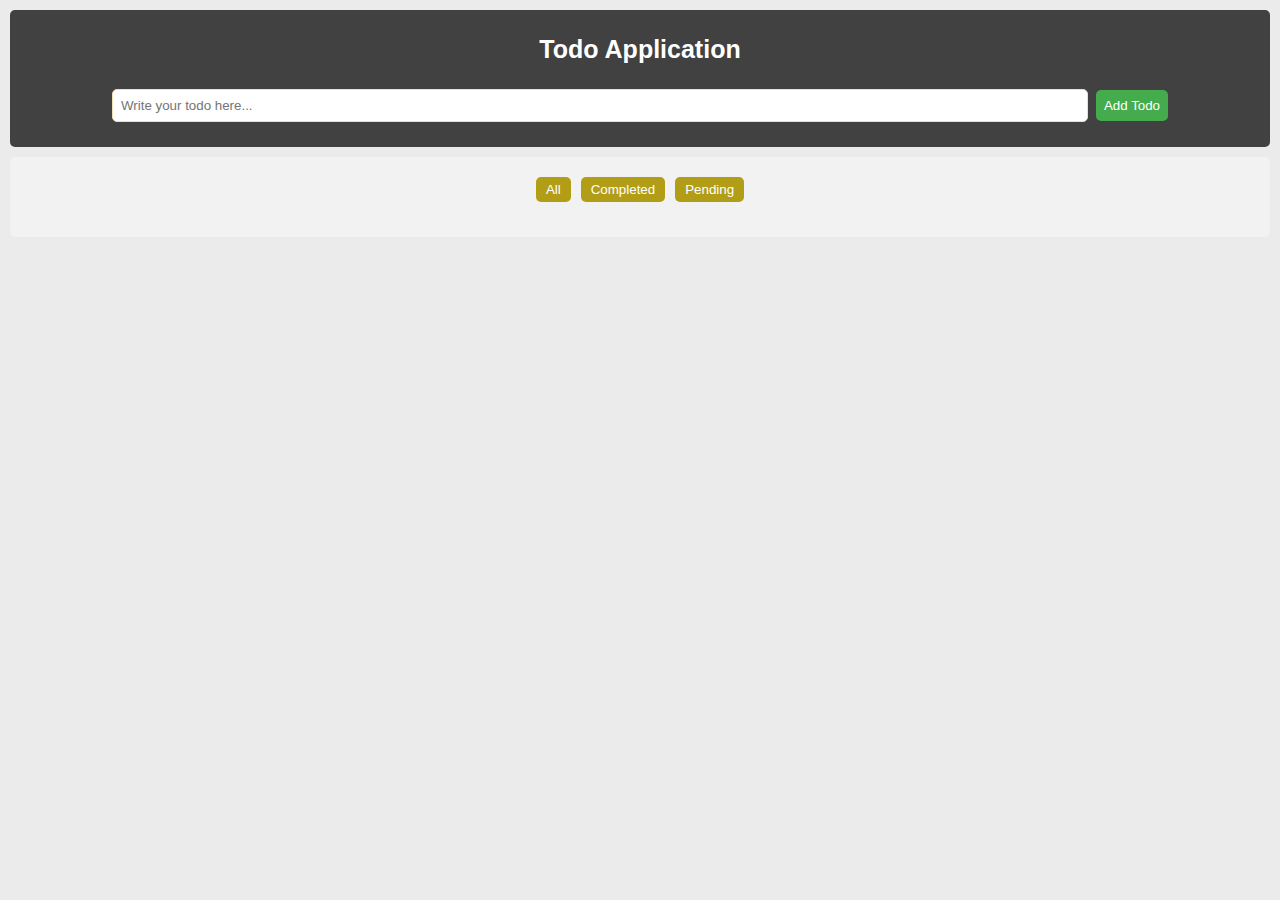
<file: index.html>
<!DOCTYPE html>
<html lang="en">
<head>
    <meta charset="UTF-8">
    <meta name="viewport" content="width=device-width, initial-scale=1.0">
    <title>Todo App</title>
    <link rel="stylesheet" href="style.css">
    <link rel="icon" href="todo.png" type="image/png">
</head>
<body>

    <!-- popup -->
    <div id="customPopup" style="display: none;" class="popup">
        <div class="popup-content">
            <p style="margin:10px 0px ; font-weight: 600;font-size:20px;color:rgb(165, 81, 28)">Todo App</p>
            <p style="margin:0px ; font-weight: 500 ;font-size:16px; color:rgb(0, 0, 0)">Developed by Nithin Reddy</p>
            <button style="margin:20px 0px ;padding:5px 10px " onclick="closePopup()">Close</button>
        </div>
    </div>

    <div class="container">
        <p class="title">Todo Application</p>
        <div class="inputTodo">
            <input type="text" id="input1" placeholder="Write your todo here...">
            <button id="addTodo">Add Todo</button>
        </div>
    </div>
    
    <div class="container2">
        <div class="status">
            <button class="filter" data-filter="all">
                All
            </button>
            <button class="filter" data-filter="completed">
                Completed
            </button>
            <button class="filter" data-filter="pending">
                Pending
            </button>
        </div>

        <ul id="todoList">

        </ul>
    </div>
    <script src="script.js"></script>
    <!-- <script>console.log("hello")</script> -->
</body>
</html>
</file>
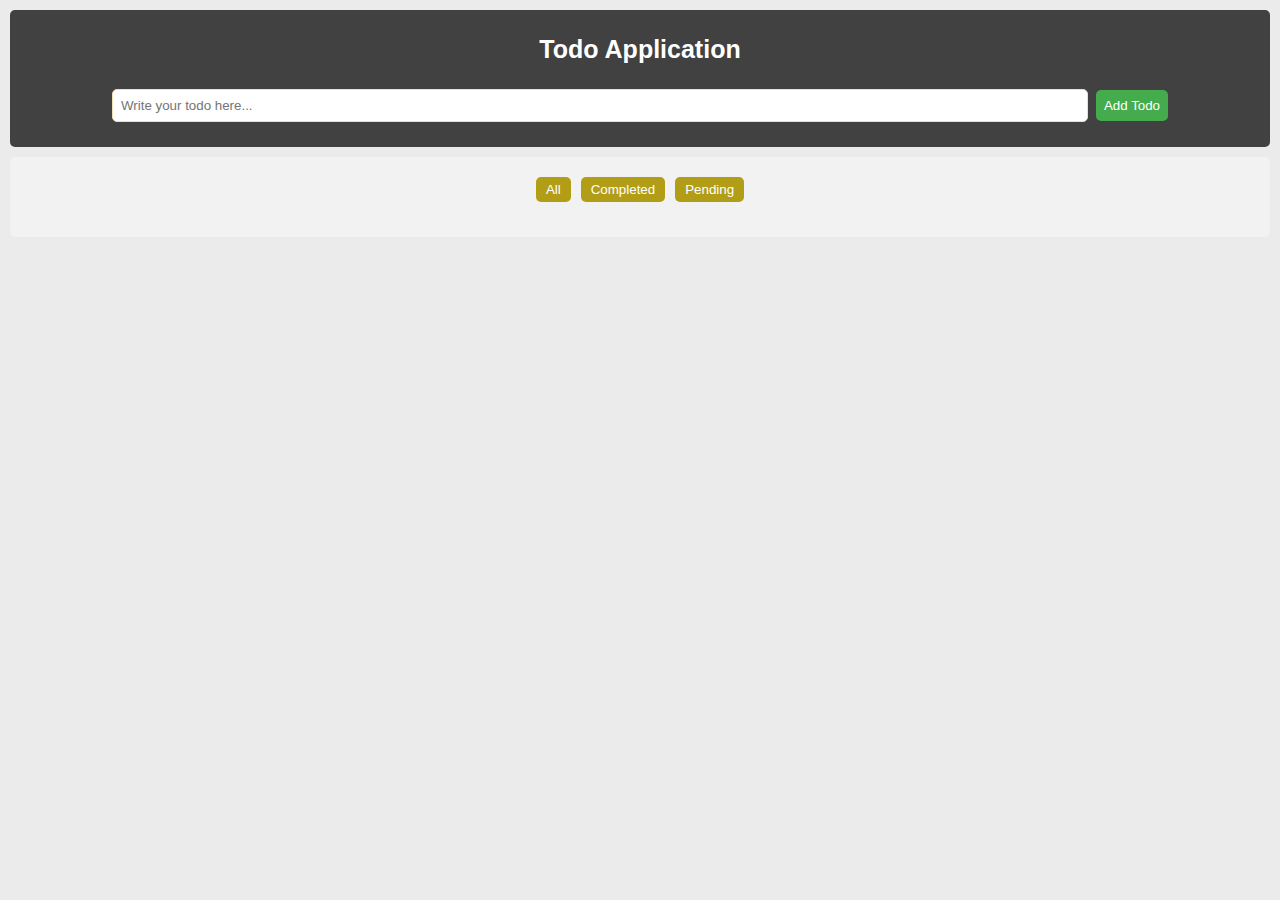
<file: todo.html>
<!DOCTYPE html>
<html lang="en">
<head>
    <meta charset="UTF-8">
    <meta name="viewport" content="width=device-width, initial-scale=1.0">
    <title>Todo App</title>
    <link rel="stylesheet" href="todo.css">
    <link rel="icon" href="todo.png" type="image/png">
</head>
<body>

    <!-- popup -->
    <div id="customPopup" style="display: none;" class="popup">
        <div class="popup-content">
            <p style="margin:10px 0px ; font-weight: 600;font-size:20px;color:rgb(165, 81, 28)">Todo App</p>
            <p style="margin:0px ; font-weight: 500 ;font-size:16px; color:rgb(0, 0, 0)">Developed by Nithin Reddy</p>
            <button style="margin:20px 0px ;padding:5px 10px " onclick="closePopup()">Close</button>
        </div>
    </div>

    <div class="container">
        <p class="title">Todo Application</p>
        <div class="inputTodo">
            <input type="text" id="input1" placeholder="Write your todo here...">
            <button id="addTodo">Add Todo</button>
        </div>
    </div>
    
    <div class="container2">
        <div class="status">
            <button class="filter" data-filter="all">
                All
            </button>
            <button class="filter" data-filter="completed">
                Completed
            </button>
            <button class="filter" data-filter="pending">
                Pending
            </button>
        </div>

        <ul id="todoList">

        </ul>
    </div>
    <script src="todo.js"></script>
    <!-- <script>console.log("hello")</script> -->
</body>
</html>
</file>
<file: style.css>
:root{
    --body-bg:rgb(235, 235, 235);
    --button-bg:rgb(69, 172, 78);
}
*{
    box-sizing: border-box;
}
body{
    margin:0;
    padding: 0;
    background-color: var(--body-bg);
    font-family: Verdana, Geneva, Tahoma, sans-serif;
}
.container{
    background-color: rgb(65, 65, 65);
    box-shadow: 0 0 50 rgb(0, 0, 0);
    padding: 20px;
    margin: 10px 10px;
    border-radius: 5px;
    padding-bottom: 25px;
}
.container2{
    background-color: rgb(243, 242, 242);
    box-shadow: 0 0 50 rgb(0, 0, 0);
    padding: 20px;
    margin: 10px 10px;
    border-radius: 5px;
    padding-bottom: 25px;
}
.inputTodo {
    width: 100%;
    margin-top: 10px;
    display: flex;
    align-items: center;
    justify-content: center;
}
#input1{
    border-radius: 5px;
    border: 1px solid wheat;
    padding: 8px;
    width: 80%;
    outline: none;
}
.status {
    display: flex;
    justify-content: center;
    align-items: center;
    gap: 10px;
    margin:0px 0px 10px 0px;
}

.title{
    text-align: center;
    font-family: Verdana, Geneva, Tahoma, sans-serif;
    margin-top:5px;
    /* text-transform: uppercase; */
    color: rgb(255, 255, 255);
    font-weight: 800;
    font-size: 25px;
}
#addTodo{
    padding: 8px;
    border: none;
    background-color: var(--button-bg);
    border-radius: 5px;
    margin-left: 8px;
    color: rgb(255, 255, 255);
    cursor: pointer;
    transition: background-color 0.2s;

}
#addTodo:hover{
    background-color: rgb(28, 133, 44);
}

#todoList {
    margin: 0;
}

ul{
    list-style-type:none;
    padding: 0;
    margin-top: 5px;
}
li{
    padding-top:0 ;
    padding:10px;
    border-bottom: 1px solid rgb(88, 88, 88);
    font-family:Verdana, Geneva, Tahoma, sans-serif;
}
li:hover{
    background-color: rgb(230, 229, 229);
}

.filter{
    background-color: rgb(178, 157, 22);
    transition: background-color 0.2s;
    border:none;
    font-weight: 500;
    color: white;
    padding: 5px 10px;
    border-radius: 5px;
    cursor: pointer;
}

.editBtn,.deleteBtn,.completedBtn{
    transition: background-color 0.2s;
    border:none;
    padding: 5px 10px;
    border-radius: 5px;
    font-weight: 500;
    color: white;
    margin-left:2px;
    cursor: pointer;
}
.editBtn{
    background-color: rgb(46, 161, 184);
}
.deleteBtn{
    background-color: rgb(183, 111, 111);
}
.completedBtn{
    background-color:rgb(120, 171, 49) ;
}
.editBtn:hover{
    background-color: rgb(11, 121, 143);
}
.deleteBtn:hover{
    background-color: rgb(152, 70, 70);
}
.completedBtn:hover{
    background-color:rgb(82, 118, 32) ;
}
.filter:hover{
    background-color: rgb(112, 106, 26);
}

.todoItem{
    display: flex;
    flex-direction: row;
    justify-content:space-between;
    align-items: center;
    flex-wrap: wrap;
}

.completed{
    text-decoration: line-through;
}
.todoItem {
    display: flex;
    align-items: center;
    justify-content: center;
    gap: 8px;
    flex-wrap: wrap;
}

/* Popup container styling */
.popup {
    position: fixed;
    top: 0;
    left: 0;
    width: 100%;
    height: 100%;
    background-color: rgba(0, 0, 0, 0.5); /* Semi-transparent background */
    display: flex;
    justify-content: center;
    align-items: center;
    z-index: 1000;
}

/* Popup content styling */
.popup-content {
    background-color: #f9f9f9; /* Light background */
    border-radius: 8px;
    text-align: center;
    box-shadow: 0 4px 8px rgba(0, 0, 0, 0.2);
    max-width: 400px;
    width: 70%;
    font-size: 20px;
}

/* Close button styling */
.popup-content button {
    margin-top: 20px;
    padding: 10px 20px;
    background-color: #3c7616;
    color: white;
    border: none;
    border-radius: 5px;
    cursor: pointer;
}

.popup-content button:hover {
    background-color: #35581d;
}

@media screen and (max-width: 600px) {
    .inputTodo {
        flex-direction: column;
        gap: 8px;
    }
    #input1 {
        width: 100%;
    }
    .container {
        padding: 8px 8px;
    }
    .container2 {
        padding: 8px 5px;
    }
    p{
        font-size: 18px;
    }
}
@media screen and (max-width: 1000px) {
    .todoItem {
        display: flex;
        flex-direction: column;
        align-items: center;
        justify-content: center;
        gap: 8px;
    }
}
</file>
<file: todo.css>
:root{
    --body-bg:rgb(235, 235, 235);
    --button-bg:rgb(69, 172, 78);
}
*{
    box-sizing: border-box;
}
body{
    margin:0;
    padding: 0;
    background-color: var(--body-bg);
    font-family: Verdana, Geneva, Tahoma, sans-serif;
}
.container{
    background-color: rgb(65, 65, 65);
    box-shadow: 0 0 50 rgb(0, 0, 0);
    padding: 20px;
    margin: 10px 10px;
    border-radius: 5px;
    padding-bottom: 25px;
}
.container2{
    background-color: rgb(243, 242, 242);
    box-shadow: 0 0 50 rgb(0, 0, 0);
    padding: 20px;
    margin: 10px 10px;
    border-radius: 5px;
    padding-bottom: 25px;
}
.inputTodo {
    width: 100%;
    margin-top: 10px;
    display: flex;
    align-items: center;
    justify-content: center;
}
#input1{
    border-radius: 5px;
    border: 1px solid wheat;
    padding: 8px;
    width: 80%;
    outline: none;
}
.status {
    display: flex;
    justify-content: center;
    align-items: center;
    gap: 10px;
    margin:0px 0px 10px 0px;
}

.title{
    text-align: center;
    font-family: Verdana, Geneva, Tahoma, sans-serif;
    margin-top:5px;
    /* text-transform: uppercase; */
    color: rgb(255, 255, 255);
    font-weight: 800;
    font-size: 25px;
}
#addTodo{
    padding: 8px;
    border: none;
    background-color: var(--button-bg);
    border-radius: 5px;
    margin-left: 8px;
    color: rgb(255, 255, 255);
    cursor: pointer;
    transition: background-color 0.2s;

}
#addTodo:hover{
    background-color: rgb(28, 133, 44);
}

#todoList {
    margin: 0;
}

ul{
    list-style-type:none;
    padding: 0;
    margin-top: 5px;
}
li{
    padding-top:0 ;
    padding:10px;
    border-bottom: 1px solid rgb(88, 88, 88);
    font-family:Verdana, Geneva, Tahoma, sans-serif;
}
li:hover{
    background-color: rgb(230, 229, 229);
}

.filter{
    background-color: rgb(178, 157, 22);
    transition: background-color 0.2s;
    border:none;
    font-weight: 500;
    color: white;
    padding: 5px 10px;
    border-radius: 5px;
    cursor: pointer;
}

.editBtn,.deleteBtn,.completedBtn{
    transition: background-color 0.2s;
    border:none;
    padding: 5px 10px;
    border-radius: 5px;
    font-weight: 500;
    color: white;
    margin-left:2px;
    cursor: pointer;
}
.editBtn{
    background-color: rgb(46, 161, 184);
}
.deleteBtn{
    background-color: rgb(183, 111, 111);
}
.completedBtn{
    background-color:rgb(120, 171, 49) ;
}
.editBtn:hover{
    background-color: rgb(11, 121, 143);
}
.deleteBtn:hover{
    background-color: rgb(152, 70, 70);
}
.completedBtn:hover{
    background-color:rgb(82, 118, 32) ;
}
.filter:hover{
    background-color: rgb(112, 106, 26);
}

.todoItem{
    display: flex;
    flex-direction: row;
    justify-content:space-between;
    align-items: center;
    flex-wrap: wrap;
}

.completed{
    text-decoration: line-through;
}
.todoItem {
    display: flex;
    align-items: center;
    justify-content: center;
    gap: 8px;
    flex-wrap: wrap;
}

/* Popup container styling */
.popup {
    position: fixed;
    top: 0;
    left: 0;
    width: 100%;
    height: 100%;
    background-color: rgba(0, 0, 0, 0.5); /* Semi-transparent background */
    display: flex;
    justify-content: center;
    align-items: center;
    z-index: 1000;
}

/* Popup content styling */
.popup-content {
    background-color: #f9f9f9; /* Light background */
    border-radius: 8px;
    text-align: center;
    box-shadow: 0 4px 8px rgba(0, 0, 0, 0.2);
    max-width: 400px;
    width: 70%;
    font-size: 20px;
}

/* Close button styling */
.popup-content button {
    margin-top: 20px;
    padding: 10px 20px;
    background-color: #3c7616;
    color: white;
    border: none;
    border-radius: 5px;
    cursor: pointer;
}

.popup-content button:hover {
    background-color: #35581d;
}

@media screen and (max-width: 600px) {
    .inputTodo {
        flex-direction: column;
        gap: 8px;
    }
    #input1 {
        width: 100%;
    }
    .container {
        padding: 8px 8px;
    }
    .container2 {
        padding: 2px 2px;
    }
    p{
        font-size: 18px;
    }
}
@media screen and (max-width: 1000px) {
    .todoItem {
        display: flex;
        flex-direction: column;
        align-items: center;
        justify-content: center;
        gap: 8px;
    }
}
</file>
